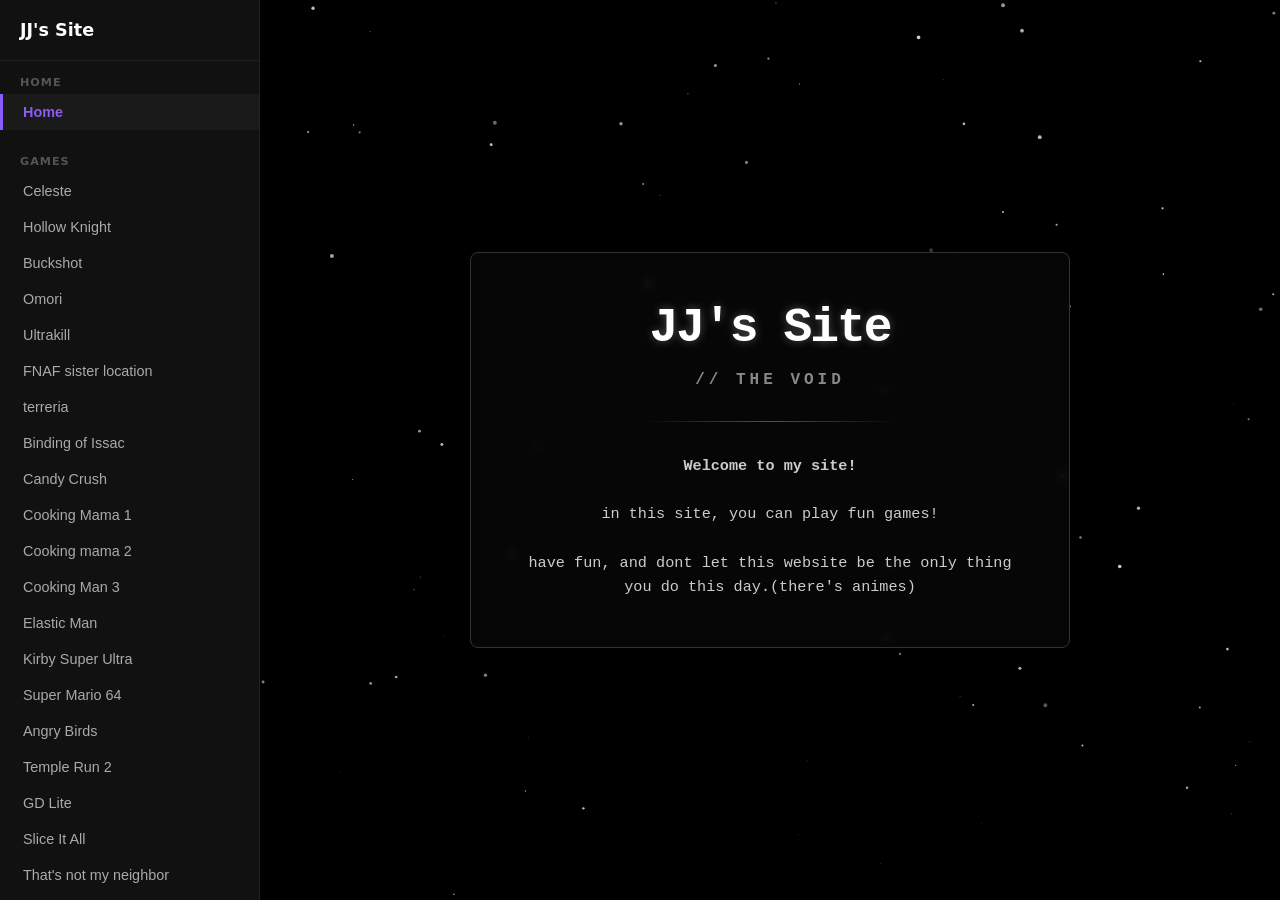
<file: assets.html>
<!DOCTYPE html>
<html lang="en">
<head>
<meta charset="UTF-8">
<meta name="viewport" content="width=device-width,initial-scale=1">
<title>code</title>
<style>
    :root { --accent: #8b5cf6; --bg: #0a0a0a; --side: #111111; --text: #e5e5e5; }
    * { margin:0; padding:0; box-sizing:border-box; }
    body { display:flex; height:100vh; font-family: system-ui, -apple-system, sans-serif; background:var(--bg); color:var(--text); overflow:hidden; }
    .sidebar { width:260px; background:var(--side); border-right:1px solid #222; display:flex; flex-direction:column; overflow-y:auto; flex-shrink:0; }
    .sidebar-header { padding:20px; font-weight:700; font-size:1.1rem; border-bottom:1px solid #222; color:#fff; }
    .cat-group { padding-bottom: 10px; }
    .cat-title { padding: 15px 20px 5px; font-size: 0.7rem; font-weight: 800; color: #555; text-transform: uppercase; letter-spacing: 1px; }
    .nav-btn { width:100%; background:none; border:none; color:#aaa; padding:10px 20px; text-align:left; cursor:pointer; transition:0.2s; font-size:0.9rem; border-left:3px solid transparent; }
    .nav-btn:hover { background:#1a1a1a; color:#fff; }
    .nav-btn.active { background:#1a1a1a; color:var(--accent); border-left-color:var(--accent); font-weight:600; }
    .content { flex:1; position:relative; background:#000; }
    iframe { width:100%; height:100%; border:none; display:block; }
    @media (max-width: 700px) {
        body { flex-direction: column; }
        .sidebar { width: 100%; height: 180px; }
        .content { height: calc(100vh - 180px); }
    }
</style>
</head>
<body>
<div class="sidebar" id="sidebar"><div class="sidebar-header">JJ's Site</div></div>
<div class="content"><iframe id="view" sandbox="allow-scripts allow-same-origin allow-forms allow-popups allow-modals"></iframe></div>
<script>
    const data = [{"id":1768947891998,"cat":"Home","title":"Home","code":"[base64]"},{"id":1768947916995,"cat":"Games","title":"Celeste","code":"[base64]"},{"id":1768947928808,"cat":"Games","title":"Hollow Knight","code":"[base64]"},{"id":1768947944541,"cat":"Games","title":"Buckshot","code":"[base64]/[base64]"},{"id":1768947954301,"cat":"Games","title":"Omori","code":"[base64]/[base64]/[base64]/[base64]/[base64]/[base64]/[base64]"},{"id":1768947963917,"cat":"Games","title":"Ultrakill","code":"[base64]"},{"id":1768947984041,"cat":"Games","title":"FNAF sister location","code":"[base64]"},{"id":1768947993052,"cat":"Games","title":"terreria","code":"[base64]"},{"id":1768948004654,"cat":"Games","title":"Binding of Issac","code":"[base64]"},{"id":1768948015328,"cat":"Games","title":"Candy Crush","code":"[base64]"},{"id":1768948028616,"cat":"Games","title":"Cooking Mama 1","code":"[base64]"},{"id":1768948038218,"cat":"Games","title":"Cooking mama 2","code":"[base64]"},{"id":1768948049205,"cat":"Games","title":"Cooking Man 3","code":"[base64]"},{"id":1768948069670,"cat":"Games","title":"Elastic Man","code":"[base64]"},{"id":1768948085039,"cat":"Games","title":"Kirby Super Ultra","code":"[base64]"},{"id":1768948097180,"cat":"Games","title":"Super Mario 64","code":"[base64]/[base64]"},{"id":1768948105508,"cat":"Games","title":"Angry Birds","code":"[base64]"},{"id":1768948132968,"cat":"Games","title":"Temple Run 2","code":"[base64]"},{"id":1768948147824,"cat":"Games","title":"GD Lite","code":"[base64]/[base64]/[base64]"},{"id":1768948158848,"cat":"Games","title":"Slice It All","code":"[base64]"},{"id":1768948172442,"cat":"Games","title":"That's not my neighbor","code":"[base64]/[base64]"},{"id":1768948185978,"cat":"Games","title":"Undertale Yellow","code":"[base64]"},{"id":1768948195734,"cat":"Games","title":"Solar Smash","code":"[base64]/[base64]/[base64]/[base64]/[base64]/[base64]"},{"id":1768948204619,"cat":"Games","title":"dan the man","code":"[base64]/[base64]/[base64]"},{"id":1768948214626,"cat":"Games","title":"Man from the window","code":"[base64]"},{"id":1768948223539,"cat":"Games","title":"Block Blast","code":"[base64]"},{"id":1768948234317,"cat":"Games","title":"Fruit Ninja","code":"[base64]"},{"id":1768948244571,"cat":"Games","title":"subway surfers","code":"[base64]"},{"id":1768948258607,"cat":"Games","title":"Bitlife","code":"[base64]"}];
    const decode = (str) => decodeURIComponent(atob(str).split('').map(c => '%' + ('00' + c.charCodeAt(0).toString(16)).slice(-2)).join(''));
    const categories = {};
    
    data.forEach(p => {
        if (!categories[p.cat]) categories[p.cat] = [];
        categories[p.cat].push(p);
    });

    const sidebar = document.getElementById('sidebar');
    const view = document.getElementById('view');

    function load(id, btn) {
        const page = data.find(p => p.id == id);
        const blob = new Blob([decode(page.code)], {type: 'text/html'});
        if (view.src) URL.revokeObjectURL(view.src);
        view.src = URL.createObjectURL(blob);
        document.querySelectorAll('.nav-btn').forEach(b => b.classList.remove('active'));
        btn.classList.add('active');
    }

    Object.keys(categories).forEach(cat => {
        const group = document.createElement('div');
        group.className = 'cat-group';
        group.innerHTML = '<div class="cat-title">' + cat + '</div>';
        categories[cat].forEach(p => {
            const btn = document.createElement('button');
            btn.className = 'nav-btn';
            btn.innerText = p.title;
            btn.onclick = () => load(p.id, btn);
            group.appendChild(btn);
        });
        sidebar.appendChild(group);
    });

    // Auto-load first page
    const firstBtn = document.querySelector('.nav-btn');
    if (firstBtn) firstBtn.click();
</script>
</body>
</html>
</file>
